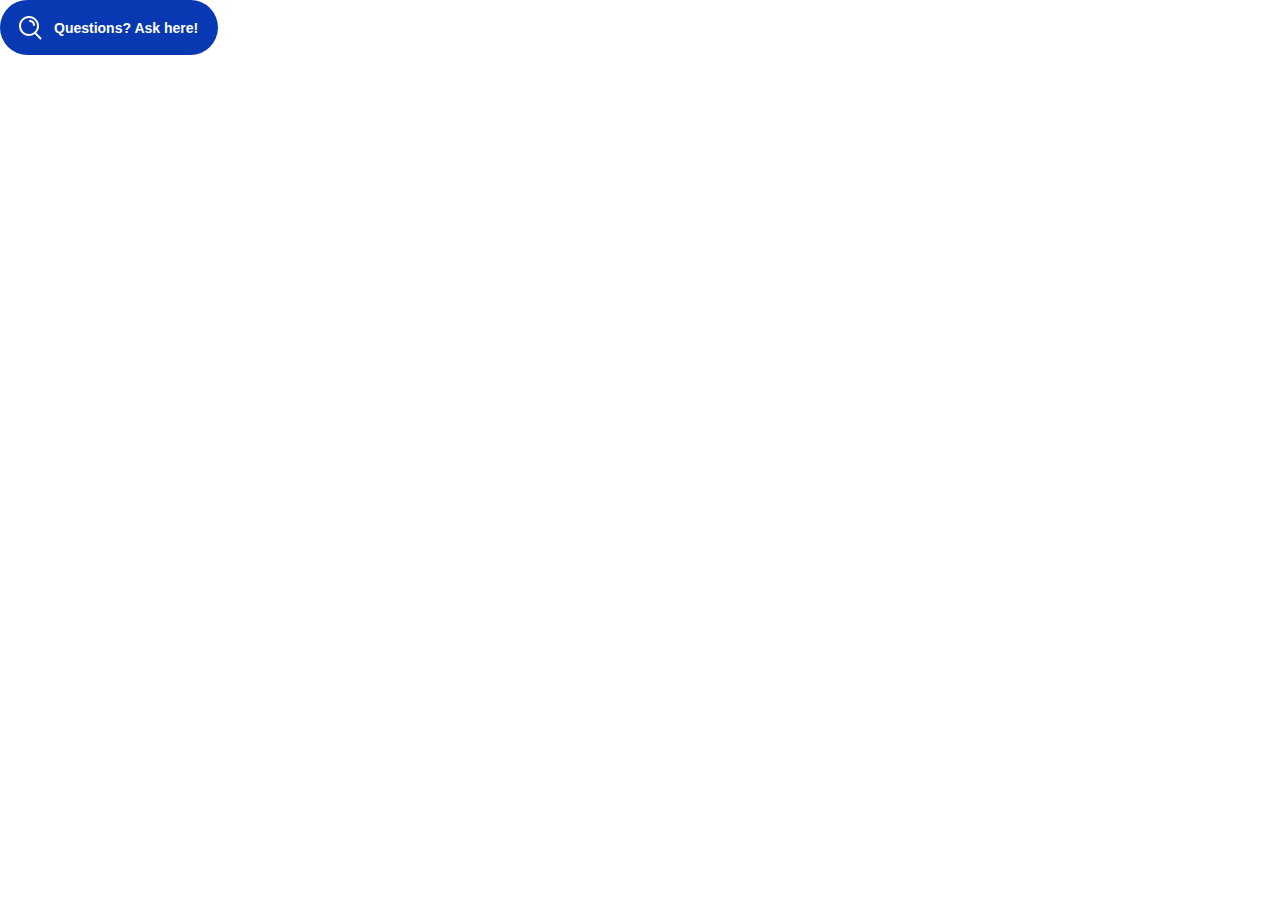
<file: index_files/saved_resource(1).html>
<!DOCTYPE html>
<!-- saved from url=(0025)https://nicecommerce.com/ -->
<html><head><meta http-equiv="Content-Type" content="text/html; charset=UTF-8">
        <style>#beacon-container-body,
#beacon-container {
  margin: 0;
  overflow: hidden;

  --BlueConfigGlobalFontFamilyMono: 'SFMono-Regular', Consolas,
    'Liberation Mono', Menlo, Courier, monospace;
  --HSDSGlobalFontFamily: -apple-system, BlinkMacSystemFont, 'Segoe UI',
    Helvetica, Arial, sans-serif, 'Apple Color Emoji', 'Segoe UI Emoji',
    'Segoe UI Symbol';
  -moz-osx-font-smoothing: grayscale;
  -webkit-font-smoothing: antialiased;
  box-sizing: border-box;
  font-family: var(--HSDSGlobalFontFamily);
  font-size: 14px;
  line-height: 1.5;
}
#beacon-container-body *, #beacon-container * {
    box-sizing: border-box;
  }
</style>
        <style>.c-FabButtonCritical__button {
  -webkit-appearance: none;
     -moz-appearance: none;
          appearance: none;
  align-items: center;
  border-radius: 200px;
  border: none;
  bottom: 0;
  color: white;
  cursor: pointer;
  display: block;
  height: 60px;
  justify-content: center;
  min-width: 60px;
  margin: 0;
  line-height: 60px;
  outline: none;
  padding: 0;
  position: relative;
  transition: transform 200ms linear;
  -webkit-user-select: none;
     -moz-user-select: none;
          user-select: none;
  z-index: 999;
  -webkit-tap-highlight-color: transparent;

  -webkit-backface-visibility: hidden;

          backface-visibility: hidden;
}

.c-FabButtonCritical__button:focus {
    outline: none;
  }

.c-FabButtonCritical__button:hover {
    background-color: var(--background-hover-color, inherit) !important;
    box-shadow: inset 0 0 0 30px rgba(0, 0, 0, 0.06);
  }

.c-FabButtonCritical__button:active {
    background-color: var(--background-active-color, inherit) !important;

    box-shadow: inset 0 0 0 30px rgba(0, 0, 0, 0.1);
    cursor: pointer;
    transform: scale(0.96);
  }

.c-FabButtonCritical__button::-moz-focus-inner {
    border: 0;
  }

.c-FabButtonCritical__button--text-only {
  height: 35px;
  line-height: 35px;
  text-align: center;
}

.c-FabButtonCritical__button--text-and-icon {
  height: 55px;
  line-height: 55px;
}

.c-FabButtonCritical__button--is-loading {
  background-color: var(--background-active-color, inherit) !important;
  box-shadow: inset 0 0 0 30px rgba(0, 0, 0, 0.1);
  cursor: pointer;
  transform: scale(0.96);
}

.c-FabButtonCritical__text {
  display: block;
  font-size: 14px;
  font-weight: 600;
  padding: 0 20px 0 54px;
  white-space: nowrap;
  line-height: 14px;
}

.c-FabButtonCritical__text--text-only {
  padding: 0 15px;
}

.c-FabButtonCritical__text--align-left {
  padding: 0 54px 0 20px;
}

@media (max-device-width: 812px) {

.c-FabButtonCritical__text--hide-on-mobile {
    display: none;
}
  }

.c-FabButtonCritical__icon {
  align-items: center;
  cursor: pointer;
  display: flex;
  height: 100%;
  justify-content: center;
  left: 0;
  opacity: 1;
  pointer-events: none;
  position: absolute;
  text-indent: -99999px;
  top: 0;
  width: 60px;
}

.c-FabButtonCritical__icon path {
    fill: currentColor;
  }

.c-FabButtonCritical__icon--text-align-left {
  left: auto;
  right: 0;
}
</style>
        <style></style></head>
        <body id="beacon-container-body" data-new-gr-c-s-check-loaded="14.1097.0" data-gr-ext-installed="">
          <div id="beacon-container"><div class="frame-content"><button class="c-FabButtonCritical__button c-FabButtonCritical__button--text-and-icon" style="background-color: rgb(8, 56, 178); --background-hover-color:#0030aa; --background-active-color:#0028a2;"><span data-testid="fab-icon" class="c-FabButton__icon--icon c-FabButtonCritical__icon" style="color: white;"><svg width="23" height="24" xmlns="http://www.w3.org/2000/svg"><path d="M15.79 15.46C17.184 13.982 18 12.07 18 10a8 8 0 1 0-8 8c1.676 0 3.24-.544 4.578-1.488l.659-.465.554-.588zm6.41 6.326a.999.999 0 0 1-.002 1.412.999.999 0 0 1-1.412.002l-5.095-5.094C14.064 19.256 12.142 19.997 10 20c-5.515.008-10.008-4.485-10-10C.008 4.485 4.485.008 10 0c5.515-.008 10.008 4.485 10 10-.004 2.652-1.105 5-2.794 6.791l4.994 4.995zM14 9c0-1.654-1.346-3-3-3a1 1 0 0 1 0-2c2.757 0 5 2.243 5 5a1 1 0 0 1-2 0z" fill="#FFF"></path></svg></span><span class="c-FabButton__text c-FabButtonCritical__text" style="color: white;">Questions? Ask here!</span></button></div></div>
        
      
    </body><grammarly-desktop-integration data-grammarly-shadow-root="true"></grammarly-desktop-integration></html>
</file>
